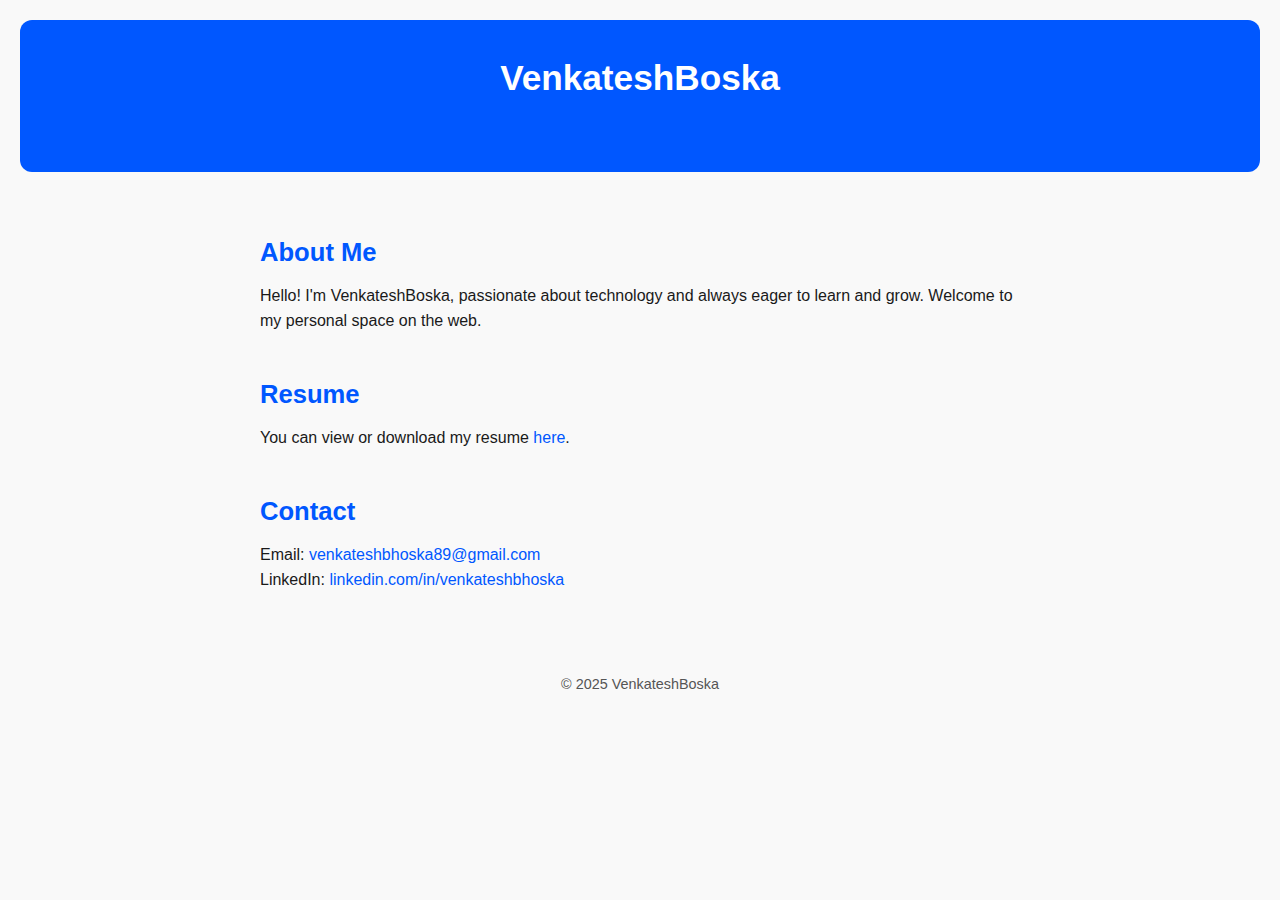
<file: index.html>
<!DOCTYPE html>
<html lang="en">
<head>
  <meta charset="UTF-8" />
  <meta name="viewport" content="width=device-width, initial-scale=1.0" />
  <title>VenkateshBoska</title>
  <link rel="stylesheet" href="style.css" />
</head>
<body>
  <header>
    <h1>VenkateshBoska</h1>
    <nav>
      <a href="#about">About</a>
      <a href="#resume">Resume</a>
      <a href="#contact">Contact</a>
    </nav>
  </header>

  <main>
    <section id="about">
      <h2>About Me</h2>
      <p>Hello! I'm VenkateshBoska, passionate about technology and always eager to learn and grow. Welcome to my personal space on the web.</p>
    </section>

    <section id="resume">
      <h2>Resume</h2>
      <p>You can view or download my resume <a href="resume.pdf" target="_blank">here</a>.</p>
    </section>

    <section id="contact">
      <h2>Contact</h2>
      <p>Email: <a href="mailto:venkateshbhoska89@gmail.com">venkateshbhoska89@gmail.com</a></p>
      <p>LinkedIn: <a href="https://www.linkedin.com/in/venkateshbhoska" target="_blank">linkedin.com/in/venkateshbhoska</a></p>
    </section>
  </main>

  <footer>
    <p>&copy; 2025 VenkateshBoska</p>
  </footer>

  <script src="script.js"></script>
</body>
</html>
</file>
<file: style.css>
* {
  margin: 0;
  padding: 0;
  box-sizing: border-box;
}

body {
  font-family: 'Poppins', sans-serif;
  line-height: 1.6;
  background-color: #f9f9f9;
  color: #1a1a1a;
  padding: 20px;
}

header {
  text-align: center;
  margin-bottom: 40px;
  padding: 30px 0;
  background-color: #0057ff;
  color: white;
  border-radius: 12px;
}

header h1 {
  font-size: 2.2rem;
  margin-bottom: 10px;
}

section {
  max-width: 800px;
  margin: auto;
  padding: 20px;
}

section h2 {
  font-size: 1.6rem;
  color: #0057ff;
  margin-bottom: 10px;
}

a {
  color: #0057ff;
  text-decoration: none;
}

a:hover {
  text-decoration: underline;
}

.btn {
  background-color: #0057ff;
  color: white;
  padding: 10px 20px;
  border-radius: 8px;
  display: inline-block;
  text-decoration: none;
  font-weight: 600;
}

.btn:hover {
  background-color: #003fbd;
}

footer {
  text-align: center;
  font-size: 0.9rem;
  color: #555;
  padding: 20px;
  margin-top: 40px;
}
</file>
